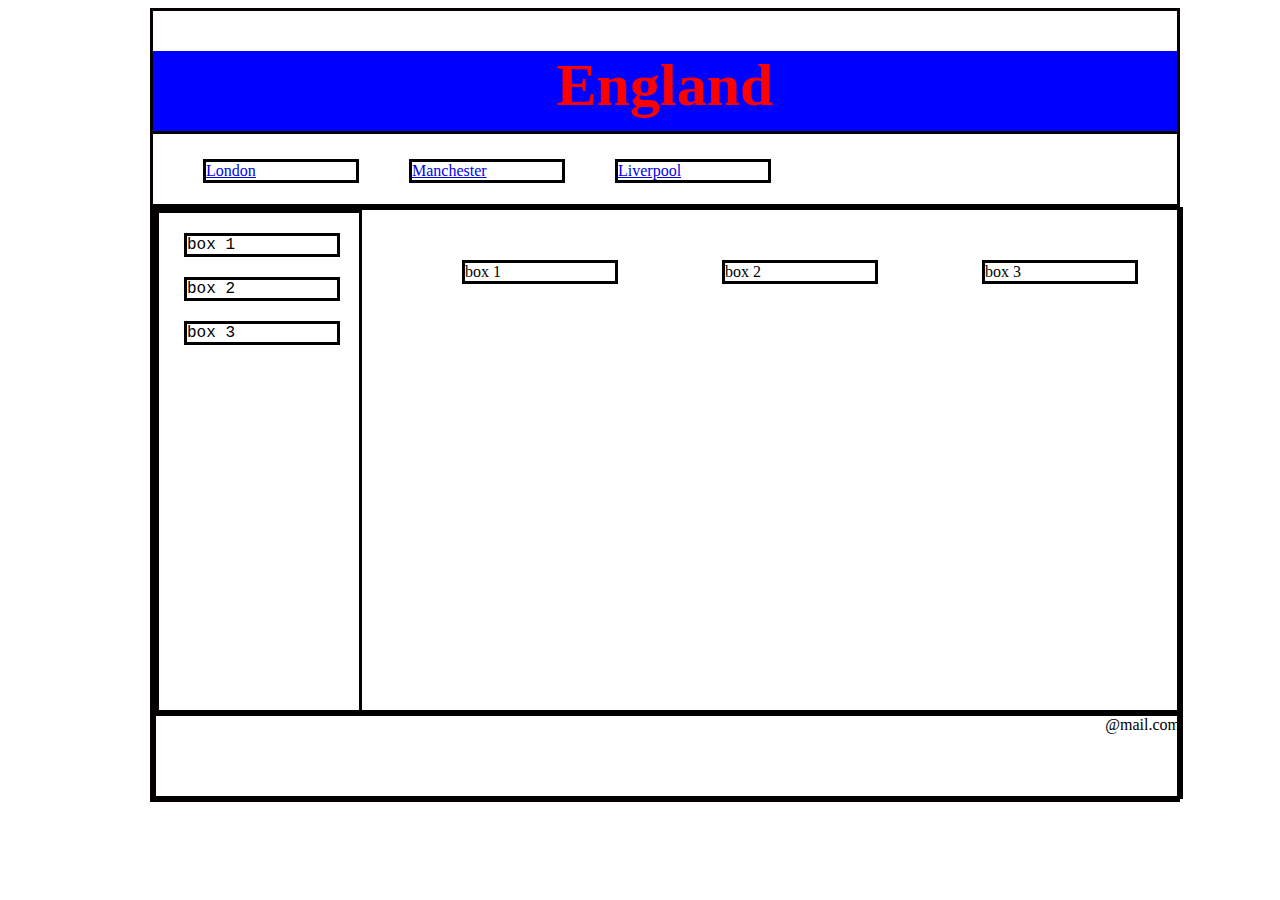
<file: index.html>
<!DOCTYPE html>
<html lang="sv">
<head>
    <meta charset="UTF-8">
    <meta name="viewport" content="width=device-width, initial-scale=1.0">
    <title>england</title>
    <link rel="stylesheet" href="style.css">
</head>
<body>
<Header>
<h1>England</h1>
</Header>  
<nav>
<div class="box2">
<a href="https://sv.wikipedia.org/wiki/London">London</a>
</div>
<div class="box2">
<a href="https://sv.wikipedia.org/wiki/Manchester">Manchester</a>
</div>
<div class="box2">
<a href="https://sv.wikipedia.org/wiki/Liverpool">Liverpool</a>
</div>
</nav>
<main>
<div class="box1">
    box 1
</div>

<div class="box1">
    box 2
</div>
<div class="box1">
    box 3
</div>
<aside>
<div class="box">
    box 1

</div>

<div class="box">
box 2
</div>

<div class="box">
    box 3

</div>


</aside>
</main> 
<footer>
@mail.com
</footer>
</body>
</html>
</file>
<file: style.css>
body{
    width: 80%;  	
    height: auto;
    margin-left: 150px;
    border:  solid #060000; 
   
}
h1{
    font-size: 60px;
    color: rgb(255, 0, 0);
}
h2{
    font-size: larger;

}

p{
    font-size: larger;
    
}
header{
width: 100%;
height: 80px; 
border-bottom: solid #060000;
text-align: center;
background-color: blue;


}
nav{
width: 100%;
height: 70px;
border-bottom: solid black;


}
main{
width: 100%;
height: 500px;
border: solid black;

}

aside{
width: 200px;
height: 500px ;
float: left;
border: solid black;
margin-top: 0px;


}

footer{ 
width: 100%;
height: 80px;
border: solid black;
text-align:right;

}
.box{
    width: 150px;
    height: auto;
    margin-left: 25px;
    margin-right: 25px;
    border: solid black;
    margin-top: 20px;
    font-family:'Courier New', Courier, monospace
}

.box1{
    width: 150px;
    height: auto;
    margin-left: 100px;
    display: inline-block;
    border: solid black;
    margin-top: 50px;
}
.box2{
    width: 150px;
    height: auto;
    margin-left: 50px;
    display: inline-block;
    border: solid black;
    float: left;
    margin-top: 25px;


}
</file>
